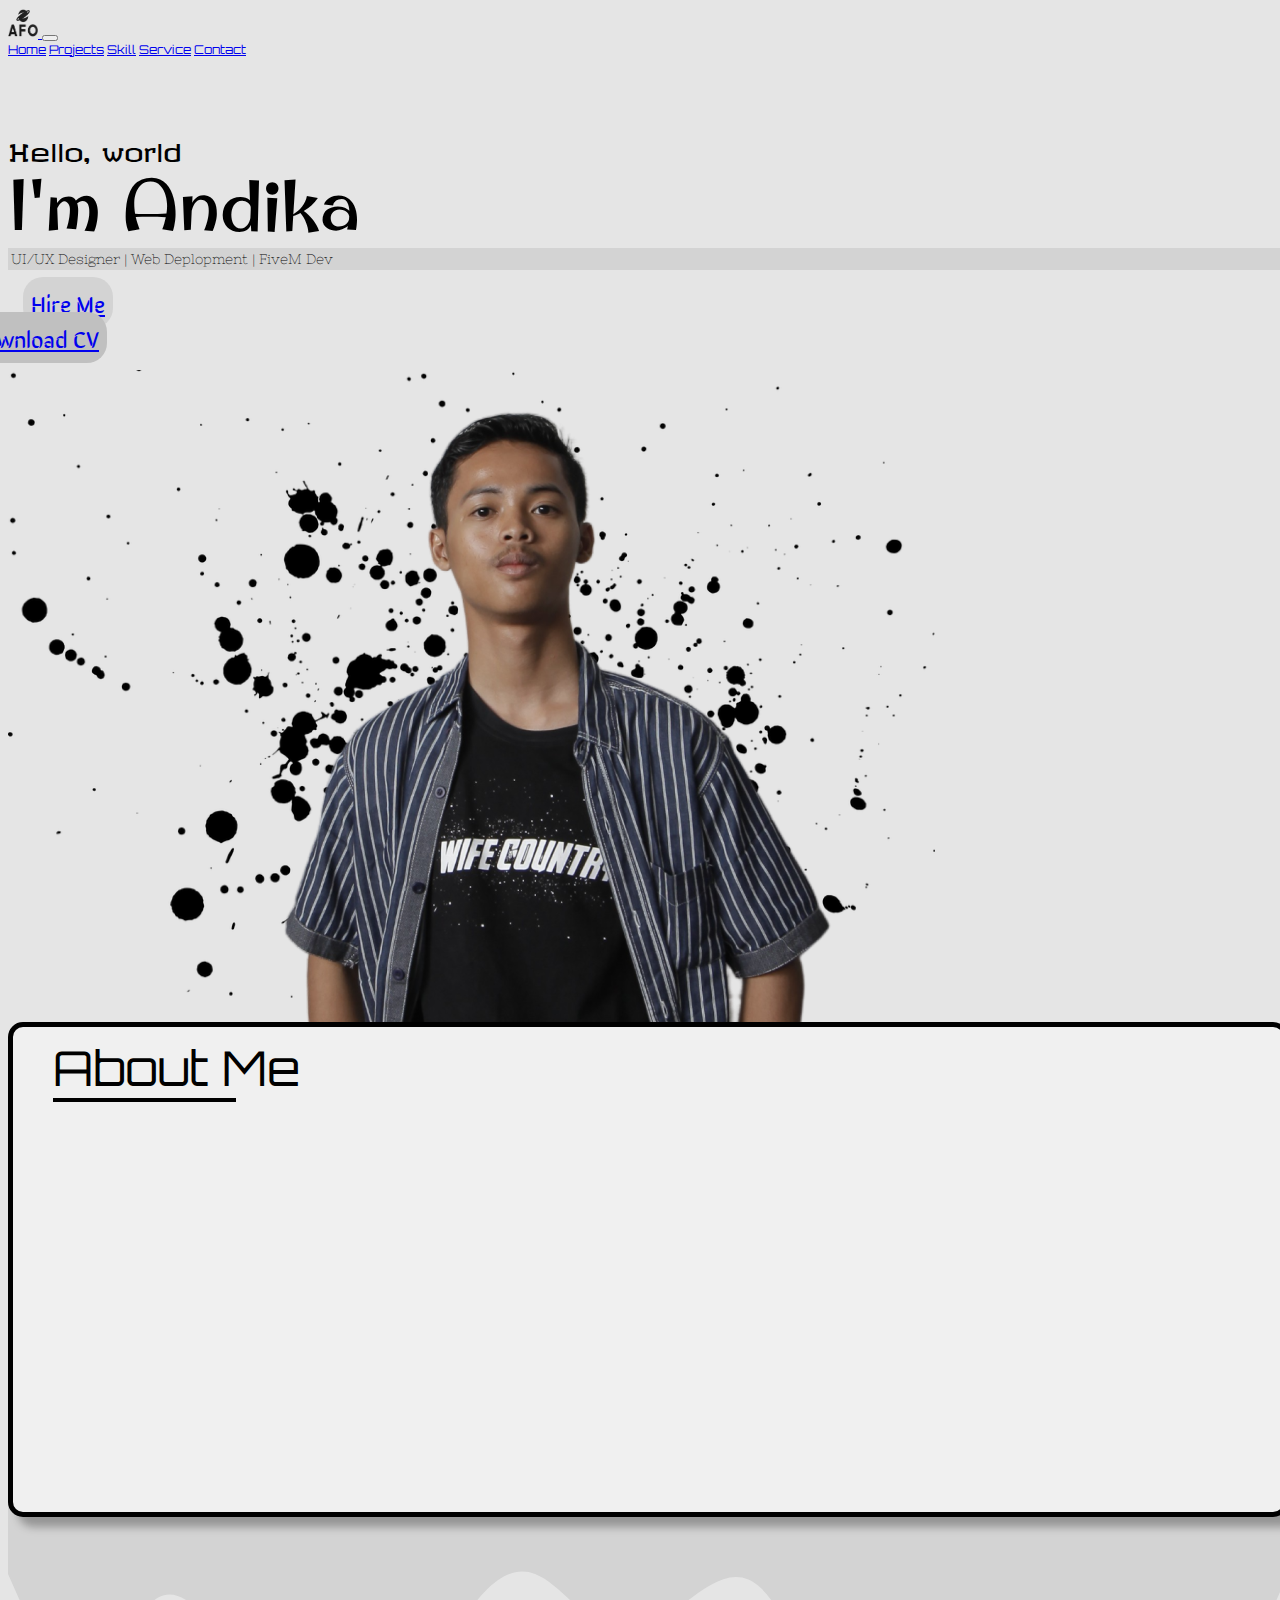
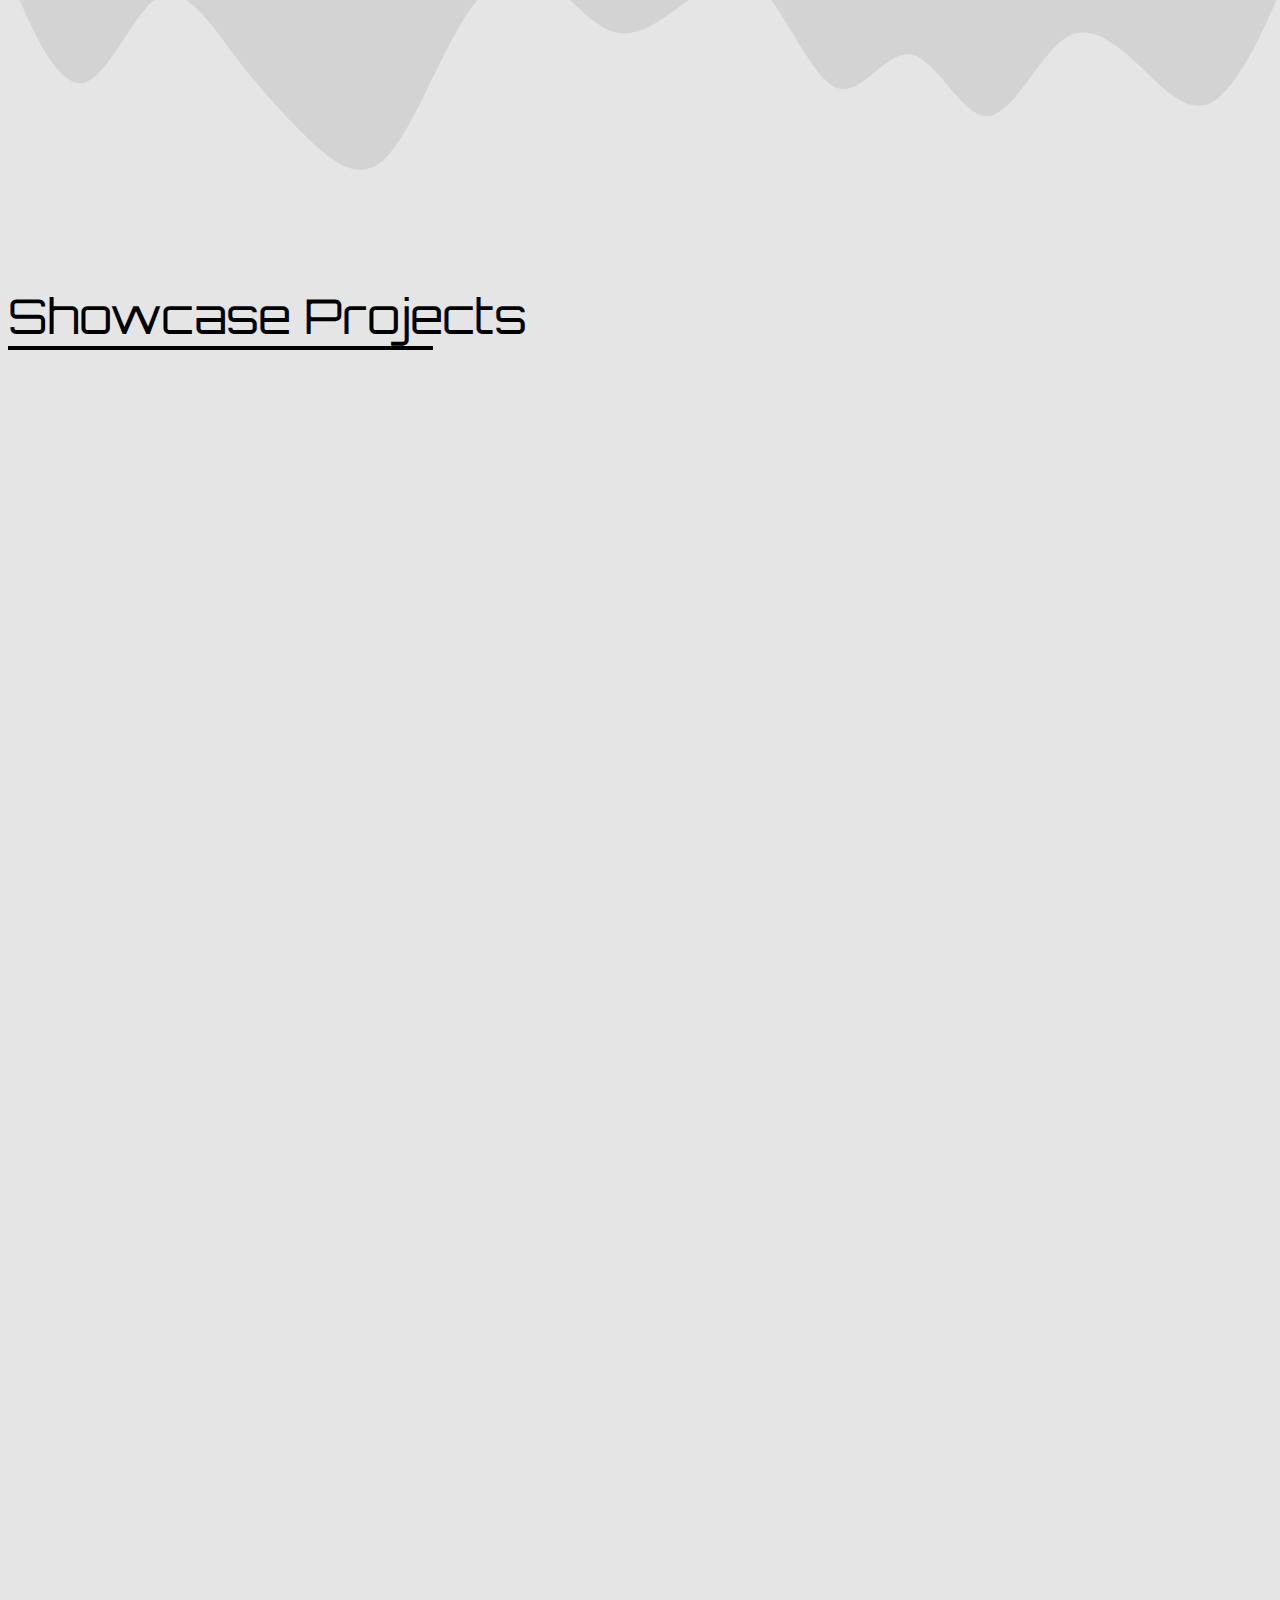
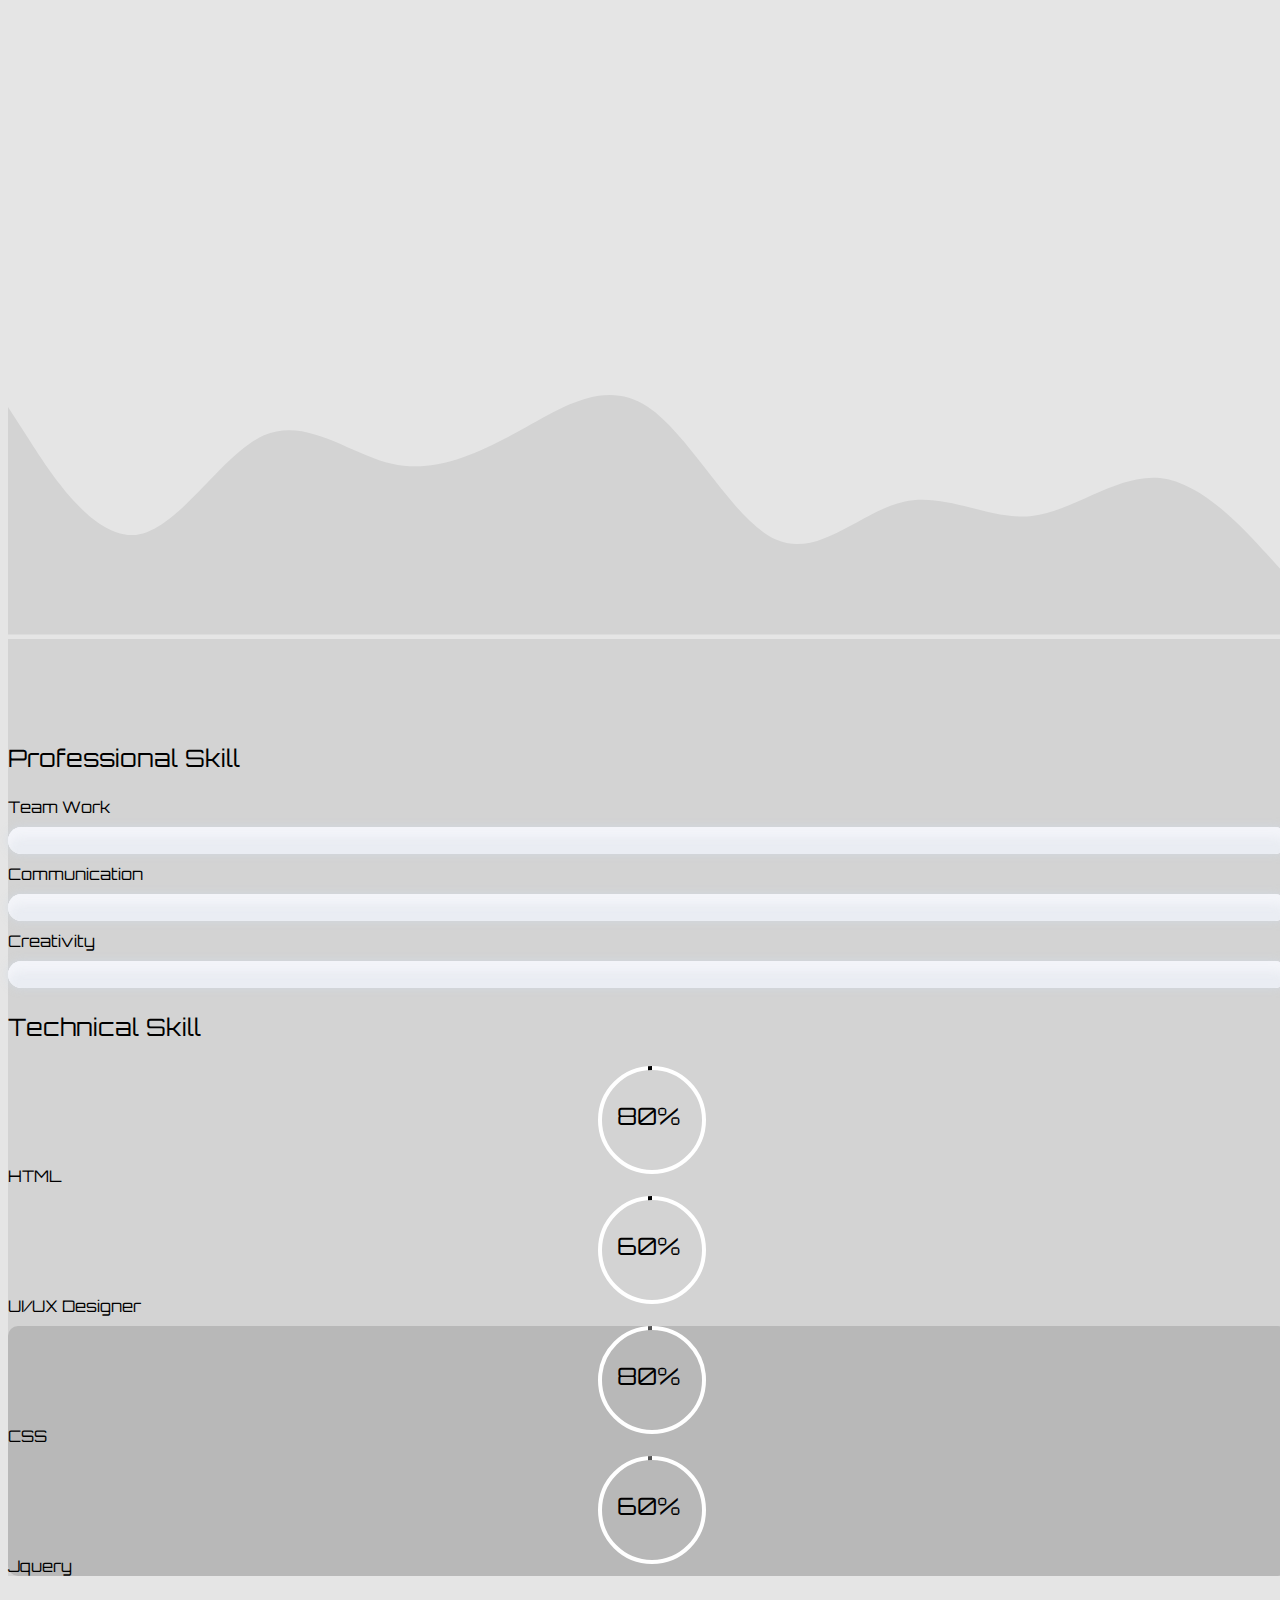
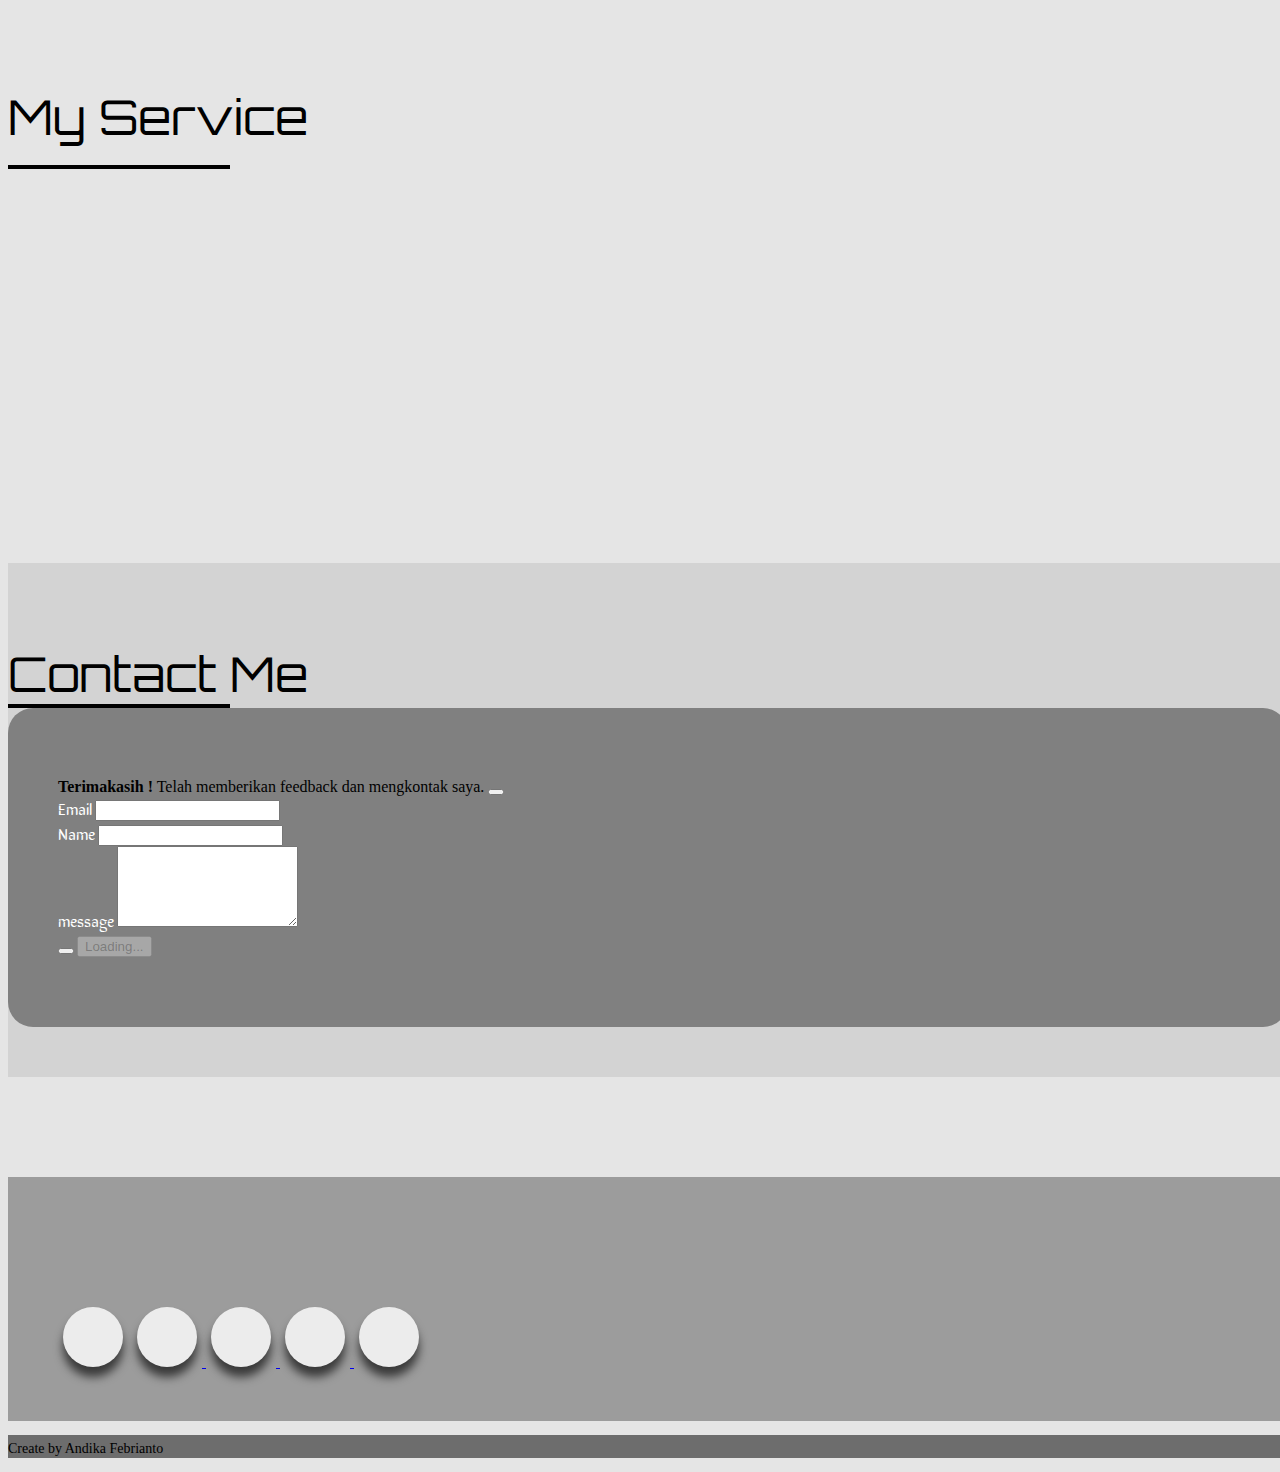
<file: index.html>
<!DOCTYPE html>
<html lang="en">

<head>
    <!-- Required meta tags -->
    <meta charset="utf-8" />
    <meta name="viewport" content="width=device-width, initial-scale=1" />

    <!-- Bootstrap CSS -->
    <link href="https://cdn.jsdelivr.net/npm/bootstrap@5.1.1/dist/css/bootstrap.min.css" rel="stylesheet" integrity="sha384-F3w7mX95PdgyTmZZMECAngseQB83DfGTowi0iMjiWaeVhAn4FJkqJByhZMI3AhiU" crossorigin="anonymous" />

    <!-- aos -->
    <link rel="stylesheet" href="https://unpkg.com/aos@next/dist/aos.css" />

    <!-- My css style -->
    <link rel="stylesheet" href="css/style.css" />

    <!-- title font awesome icon -->
    <link rel="stylesheet" href="https://pro.fontawesome.com/releases/v5.10.0/css/all.css" integrity="sha384-AYmEC3Yw5cVb3ZcuHtOA93w35dYTsvhLPVnYs9eStHfGJvOvKxVfELGroGkvsg+p" crossorigin="anonymous" />
    <!-- title my website -->
    <title>ANDIKA FEBRIANTO</title>

    <!-- icon website -->
    <link rel="icon" href="img/icon_fix.png">
</head>

<body>
    <!-- navbar -->
    <nav class="navbar fixed-top navbar-expand-lg navbar-light bg-light">
        <div class="container-md">
            <a class="navbar-brand" href="#">
                <img src="img/logo_fix.png" alt="" width="30" height="30" />
            </a>
            <button class="navbar-toggler" type="button" data-bs-toggle="collapse" data-bs-target="#navbarNavAltMarkup" aria-controls="navbarNavAltMarkup" aria-expanded="false" aria-label="Toggle navigation">
                <span class="navbar-toggler-icon"></span>
            </button>
            <div class="collapse navbar-collapse justify-content-md-end " id="navbarNavAltMarkup">
                <div class="navbar-nav" id="navbarNav">
                    <a class="nav-link" aria-current="page" href="#home">Home</a>
                    <!-- <a class="nav-link" href="#about">About Me</a> -->
                    <a class="nav-link" href="#show-project">Projects</a>
                    <a class="nav-link" href="#skill">Skill</a>
                    <a class="nav-link" href="#myservice">Service</a>
                    <a class="nav-link" href="#contactme">Contact</a>
                </div>
            </div>
        </div>
    </nav>

    <!-- Home -->
    <section class="" id="home">
        <div class="container">
            <div class="row align-items-center">
                <div class="col-md-5">
                    <div class="row hello">Hello, world</div>
                    <div class="row imandika">I'm Andika</div>
                    <div class="row">
                        <div class="col-md-9 col-sm-8 text-center uiux">UI/UX Designer | Web Deplopment | FiveM Dev</div>
                    </div>
                    <!-- button -->
                    <div class="row buttonme">
                        <!-- button hire me -->
                        <div class="col-6">
                            <a class="btn hireme text-center" href="#">Hire Me</a>
                        </div>
                        <!-- button download cv -->
                        <div class="col-6">
                            <a class="btn dcv text-center" href="https://github.com/Andik1402/andikafebrianto.github.io/blob/main/index.html" role="button">Download CV</a>
                        </div>
                    </div>
                </div>
                <!-- my character -->
                <div class="col-md-7">
                    <div class="row justify-content-center">
                        <img class="character" src="img/character.png" alt="character" />
                    </div>

                </div>
            </div>
        </div>
    </section>

    <!-- home about me -->
    <section class="contentaboutme" id="about">
        <div class="container">
            <!-- content about me -->
            <div class="row justify-content-center">
                <div class="col-md-11 border aboutme">
                    <!-- title about me -->
                    <div class="row">
                        <div class="col text-center titleaboutme">About Me</div>
                    </div>
                    <!-- line about me -->
                    <div class="row justify-content-center">
                        <div class="lineabout"></div>
                    </div>
                    <div class="row">
                        <!-- my photo -->
                        <div class="col-md-3" data-aos="zoom-in" data-aos-duration="1000">
                            <div class="d-flex justify-content-center">
                                <div class="photo text-center"></div>
                                <img class="photoaboutme" src="img/photo.png" alt="myphoto" />
                            </div>
                        </div>
                        <!-- text about me -->
                        <div class="col-md-9 d-flex align-items-center" data-aos="fade-left" data-aos-duaration="1000" data-aos-delay="200">
                            <p class="textaboutme text-justify">
                                Hi Nama saya Andika Febrianto, saya adalah seorang front-end developer, UI/UX Designer dan network enginering. Ini adalah website portofolio yang berisikan project-project yang saya buat, jika anda tertarik silahkan menghubungi saya dengan kontak yang
                                ada dibawah. Apabila anda ingin mengetahui ingin tahu tentang saya anda bisa melihat cv yang tertera.
                            </p>
                        </div>
                    </div>
                </div>
            </div>
        </div>
    </section>

    <svg xmlns="http://www.w3.org/2000/svg" viewBox="0 0 1440 320">
      <path
        fill="#D3D3D3"
        fill-opacity="1"
        d="M0,64L14.1,96C28.2,128,56,192,85,186.7C112.9,181,141,107,169,90.7C197.6,75,226,117,254,154.7C282.4,192,311,224,339,250.7C367.1,277,395,299,424,272C451.8,245,480,171,508,122.7C536.5,75,565,53,593,64C621.2,75,649,117,678,128C705.9,139,734,117,762,96C790.6,75,819,53,847,80C875.3,107,904,181,932,192C960,203,988,149,1016,154.7C1044.7,160,1073,224,1101,224C1129.4,224,1158,160,1186,138.7C1214.1,117,1242,139,1271,165.3C1298.8,192,1327,224,1355,208C1383.5,192,1412,128,1426,96L1440,64L1440,0L1425.9,0C1411.8,0,1384,0,1355,0C1327.1,0,1299,0,1271,0C1242.4,0,1214,0,1186,0C1157.6,0,1129,0,1101,0C1072.9,0,1045,0,1016,0C988.2,0,960,0,932,0C903.5,0,875,0,847,0C818.8,0,791,0,762,0C734.1,0,706,0,678,0C649.4,0,621,0,593,0C564.7,0,536,0,508,0C480,0,452,0,424,0C395.3,0,367,0,339,0C310.6,0,282,0,254,0C225.9,0,198,0,169,0C141.2,0,113,0,85,0C56.5,0,28,0,14,0L0,0Z"
      ></path>
    </svg>

    <!-- show project -->
    <section class="gallery" id="show-project">
        <div class="container">
            <!-- title show project -->
            <div class="row">
                <div class="col titlegallery text-center">Showcase Projects</div>
            </div>
            <!-- line show project -->
            <div class="row justify-content-center">
                <div class="lineshowcaseprojects"></div>
            </div>
        </div>
        <!-- card show project -->
        <div class="container">
            <div class="row justify-content-center">
                <!-- project 1 -->
                <div class="col-md-4 mb-4" data-aos="flip-left">
                    <div class="card" style="">
                        <img src="img/Group4.png" class="card-img-top" alt="1">
                        <div class="card-body">
                            <p class="card-text">Coming Soon !!!</p>
                        </div>
                    </div>
                </div>
                <!-- project 2 -->
                <div class="col-md-4 mb-4" data-aos="flip-left" data-aos-delay="200">
                    <div class="card" style="">
                        <img src="img/Group4.png" class="card-img-top" alt="2">
                        <div class="card-body">
                            <p class="card-text">Coming Soon !!!</p>
                        </div>
                    </div>
                </div>
                <!-- project 3 -->
                <div class="col-md-4 mb-4" data-aos="flip-left" data-aos-delay="200">
                    <div class="card" style="">
                        <img src="img/Group4.png" class="card-img-top" alt="3">
                        <div class="card-body">
                            <p class="card-text">Coming Soon !!!</p>
                        </div>
                    </div>
                </div>
                <!-- project 4 -->
                <div class="col-md-4 mb-4" data-aos="flip-left">
                    <div class="card" style="">
                        <img src="img/Group4.png" class="card-img-top" alt="4">
                        <div class="card-body">
                            <p class="card-text">Coming Soon !!!</p>
                        </div>
                    </div>
                </div>
                <!-- project 5 -->
                <div class="col-md-4 mb-4" data-aos="flip-left">
                    <div class="card" style="">
                        <img src="img/Group4.png" class="card-img-top" alt="5">
                        <div class="card-body">
                            <p class="card-text">Coming Soon !!!</p>
                        </div>
                    </div>
                </div>
            </div>
    </section>

    <svg xmlns="http://www.w3.org/2000/svg" viewBox="0 0 1440 320"><path fill="#D3D3D3" fill-opacity="1" d="M0,64L24,101.3C48,139,96,213,144,208C192,203,240,117,288,96C336,75,384,117,432,128C480,139,528,117,576,90.7C624,64,672,32,720,64C768,96,816,192,864,213.3C912,235,960,181,1008,170.7C1056,160,1104,192,1152,186.7C1200,181,1248,139,1296,144C1344,149,1392,203,1416,229.3L1440,256L1440,320L1416,320C1392,320,1344,320,1296,320C1248,320,1200,320,1152,320C1104,320,1056,320,1008,320C960,320,912,320,864,320C816,320,768,320,720,320C672,320,624,320,576,320C528,320,480,320,432,320C384,320,336,320,288,320C240,320,192,320,144,320C96,320,48,320,24,320L0,320Z"></path></svg>

    <!-- skill -->
    <section class="skill pb-5" id="skill">
        <div class="container">
            <div class="row">
                <!-- professional skill -->
                <div class="col-md-7">
                    <!-- title skill -->
                    <div class="row">
                        <p class="titleskill text-center">Professional Skill</p>
                    </div>
                    <!-- progressbar -->
                    <div class="row">
                        <!-- bar teamwork -->
                        <div class="col-md-11">
                            <span class="subtitleskill">Team Work</span>
                            <div class="progress-outer">
                                <div class="progress">
                                    <div class="progress-bar progress-bar-info progress-bar-striped active" style="width:80%; box-shadow:-1px 10px 10px rgb(70, 70, 70);"></div>
                                    <div class="progress-value">80%</div>
                                </div>
                            </div>
                        </div>
                        <!-- bar communication -->
                        <div class="col-md-11 pt-3">
                            <span class="subtitleskill">Communication</span>
                            <div class="progress-outer">
                                <div class="progress">
                                    <div class="progress-bar progress-bar-info progress-bar-striped active" style="width:70%; box-shadow:-1px 10px 10px rgb(70, 70, 70);"></div>
                                    <div class="progress-value">70%</div>
                                </div>
                            </div>
                        </div>

                        <!-- bar creativity -->
                        <div class="col-md-11 pt-3">
                            <span class="subtitleskill">Creativity</span>
                            <div class="progress-outer">
                                <div class="progress">
                                    <div class="progress-bar progress-bar-info progress-bar-striped active" style="width:80%; box-shadow:-1px 10px 10px rgb(70, 70, 70);"></div>
                                    <div class="progress-value">80%</div>
                                </div>
                            </div>
                        </div>
                    </div>
                </div>

                <!-- Technical skill -->
                <div class="col-md-5 ">
                    <!-- title Skill -->
                    <div class="row ">
                        <p class="titleskill text-center">Technical Skill</p>
                    </div>
                    <!-- progress circle -->
                    <div class="row justify-content-center">
                        <div class="col-4">
                            <!-- circle html -->
                            <div class="row">
                                <div class="col-12">
                                    <div class="progress-circle black"> <span class="progress-left-circle"> <span class="progress-bar-circle" id="animasi1"></span> </span> <span class="progress-right-circle"> <span class="progress-bar-circle"></span> </span>
                                        <div class="progress-value-circle">80%</div>
                                    </div>
                                </div>
                                <span class="text-center mt-1 progtext">HTML</span>
                            </div>
                            <!-- circle ui/ux designer -->
                            <div class="row">
                                <div class="col-12 pt-2">
                                    <div class="progress-circle black"> <span class="progress-left-circle"> <span class="progress-bar-circle" id="animasi2"></span> </span> <span class="progress-right-circle"> <span class="progress-bar-circle"></span> </span>
                                        <div class="progress-value-circle">60%</div>
                                    </div>
                                </div>
                                <span class="text-center mt-1 progtext">UI/UX Designer</span>
                            </div>
                        </div>
                        <!--  -->
                        <div class="col-4 proggrey pb-2">
                            <!-- circle css -->
                            <div class="row">
                                <div class="col-12">
                                    <div class="progress-circle grey"> <span class="progress-left-circle"> <span class="progress-bar-circle" id="animasi3"></span> </span> <span class="progress-right-circle"> <span class="progress-bar-circle"></span> </span>
                                        <div class="progress-value-circle">80%</div>
                                    </div>
                                </div>
                                <span class="text-center mt-1 progtext">CSS</span>
                            </div>
                            <!-- circle jquery -->
                            <div class="row">
                                <div class="col-12">
                                    <div class="progress-circle grey"> <span class="progress-left-circle"> <span class="progress-bar-circle" id="animasi4"></span> </span> <span class="progress-right-circle"> <span class="progress-bar-circle"></span> </span>
                                        <div class="progress-value-circle">60%</div>
                                    </div>
                                </div>
                                <span class="text-center mt-1 progtext">Jquery</span>
                            </div>
                        </div>
                    </div>
                </div>
            </div>
        </div>
    </section>

    <!-- my service -->

    <section class="myservice" id="myservice">
        <div class="container justify-content-center">
            <div class="row text-center justify-content-center">
                <!-- title my service -->
                <div class="titlemyservice">My Service</div><br>
                <!-- line title my service -->
                <div class="linemyservice mt-2"></div>
            </div>
            <!-- card my service -->
            <div class="row justify-content-center mb-5 mt-5">
                <!-- UI/UX Designer -->
                <div class="col-md-4 col-sm-4 mb-2" data-aos="fade-up" data-aos-duration="2000">
                    <div class="card dev">
                        <i class="fab fa-uikit text-center mt-5 icon"></i>
                        <div class="card-body">
                            <h5 class="card-title titledev mt-3">UI/UX Designer</h5>
                            <p class="card-text textdev mb-3">Dapatkan desain terbaru dan berbeda dari ribuan desain website yang ada.</p>
                        </div>
                    </div>
                </div>
                <!-- Web Development -->
                <div class="col-md-4 col-sm-4 mb-2" data-aos="fade-up" data-aos-duration="2000" data-aos-delay="500">
                    <div class="card dev">
                        <i class="fas fa-file-code text-center mt-5 icon"></i>
                        <div class="card-body">
                            <h5 class="card-title titledev mt-3">Web Development</h5>
                            <p class="card-text textdev mb-3">Anda tidak bisa membuat website? tenang saja saya bisa membantu anda membuat website sesuai dengan keinginan anda.</p>
                        </div>
                    </div>
                </div>
                <!-- Network -->
                <div class="col-md-4 col-sm-4 mb-2" data-aos="fade-up" data-aos-duration="2500" data-aos-delay="1000">
                    <div class="card dev">
                        <i class="fas fa-server text-center mt-5 icon"></i>
                        <div class="card-body">
                            <h5 class="card-title titledev mt-3">Network</h5>
                            <p class="card-text textdev mb-3">Jika anda mempunyai masalah pada perangkat jaringan anda bisa menghungi saya. </p>
                        </div>
                    </div>
                </div>
            </div>
        </div>
    </section>

    <!-- contact me -->
    <section class="contactme mb-5" id="contactme">
        <div class="container">
            <div class="row mb-5 text-center justify-content-center">
                <!-- title contact me -->
                <div class="titlecontactme">
                    Contact Me
                </div>
                <!-- line contact me -->
                <div class="linecontactme"></div>
            </div>
            <div class="row boxcontactme justify-content-center pt-3 pb-4">
                <!-- icon email -->
                <div class="col-md-4">
                    <div class="row justify-content-center">
                        <i class="fas fa-envelope-open-text mt-md-5 mt-sm-2"></i>
                    </div>
                </div>
                <div class="col-md-8 textcontactme justify-content-center">
                    <!-- alerts  -->
                    <div class="alert alert-success alert-dismissible fade show d-none my-alert" role="alert">
                        <strong>Terimakasih !</strong> Telah memberikan feedback dan mengkontak saya.
                        <button type="button" class="btn-close" data-bs-dismiss="alert" aria-label="Close"></button>
                    </div>

                    <!-- form contact me -->
                    <form name="portopolio_contact_form" class="text-form">
                        <!-- email -->
                        <div class="mb-3">
                            <label for="email" class="form-label">Email</label>
                            <input type="email" class="form-control" id="email" aria-describedby="email" name="email" required>
                        </div>
                        <!-- name -->
                        <div class="mb-3">
                            <label for="name" class="form-label">Name</label>
                            <input type="name" class="form-control" id="name" aria-describedby="name" name="name" required>
                        </div>
                        <!-- message -->
                        <div class="mb-3">
                            <label for="message" class="form-label">message</label>
                            <textarea class="form-control" id="message" rows="5" name="message" required></textarea>
                        </div>
                        <button type="submit" class="btn btn-primary btn-send">
                            <i class="far fa-paper-plane"></i>
                        </button>
                        <button class="btn btn-primary btn-loading d-none" type="button" disabled>
                            <span class="spinner-grow spinner-grow-sm" role="status" aria-hidden="true"></span>
                            Loading...
                        </button>

                    </form>
                </div>
            </div>
        </div>
    </section>

    <!-- social media -->
    <section class="socialmediame">
        <div class="container">
            <div class="row d-flex justify-content-center">
                <div class="col-md-12">
                    <div class="d-flex justify-content-center">
                        <!-- icon social media -->
                        <div class="wrapper">
                            <!-- facebook icon -->
                            <div class="button">
                                <div class="icon">
                                    <i class="fab fa-facebook-f"></i>
                                </div>
                                <span>Facebook</span>
                            </div>
                            <!-- twitter icon -->
                            <a href="https://twitter.com/wrench96494371">
                                <div class="button">
                                    <div class="icon">
                                        <i class="fab fa-twitter"></i>
                                    </div>
                                    <span>Twitter</span>
                                </div>
                            </a>
                            <!-- instagram icon -->
                            <a href="https://www.instagram.com/andika.fe_/">
                                <div class="button">
                                    <div class="icon">
                                        <i class="fab fa-instagram"></i>
                                    </div>
                                    <span>Instagram</span>
                                </div>
                            </a>
                            <!-- github icon -->
                            <a href="https://github.com/Andik1402">
                                <div class="button">
                                    <div class="icon">
                                        <i class="fab fa-github"></i>
                                    </div>
                                    <span>Github</span>
                                </div>
                            </a>
                            <!-- YouTube icon -->
                            <a href="https://www.youtube.com/channel/UC6hz8lOqccddkkx1eRpxqtQ">
                                <div class="button">
                                    <div class="icon">
                                        <i class="fab fa-youtube"></i>
                                    </div>
                                    <span>YouTube</span>
                                </div>
                            </a>
                        </div>
                    </div>
                </div>
            </div>
        </div>
    </section>

    <!-- footer -->
    <footer class="footer text-white pb-1 pt-1">
        <p class="mt-2 text-center" style="font-size: 14px;"> <i class="far fa-copyright" style="font-size: 20px;"></i> Create by Andika Febrianto
        </p>
    </footer>

    <!-- Optional JavaScript; choose one of the two! -->

    <!-- Option 1: Bootstrap Bundle with Popper -->
    <script src="https://cdn.jsdelivr.net/npm/bootstrap@5.1.1/dist/js/bootstrap.bundle.min.js" integrity="sha384-/bQdsTh/da6pkI1MST/rWKFNjaCP5gBSY4sEBT38Q/9RBh9AH40zEOg7Hlq2THRZ" crossorigin="anonymous"></script>

    <!-- aos script -->
    <script src="https://unpkg.com/aos@next/dist/aos.js"></script>
    <script>
        AOS.init();
    </script>

    <!-- form apps -->
    <script>
        const scriptURL = 'https://script.google.com/macros/s/AKfycbyfG9qhxMTV4OaKUx3DMnqVc0pb2K6tbBAz17cShyZHntmGaG5uNhgVTdKHQ4uB50fEEg/exec'
        const form = document.forms['portopolio_contact_form'];
        const btnSend = document.querySelector('.btn-send');
        const btnLoading = document.querySelector('.btn-loading');
        const myAlert = document.querySelector('.my-alert');

        form.addEventListener('submit', e => {
            e.preventDefault();
            // 
            // display button loading and remove the submit button
            btnLoading.classList.toggle('d-none');
            btnSend.classList.toggle('d-none');
            fetch(scriptURL, {
                    method: 'POST',
                    body: new FormData(form)
                })
                .then(response => {
                    // remove button loading and display submit button
                    btnLoading.classList.toggle('d-none');
                    btnSend.classList.toggle('d-none');
                    // display alert dialog
                    myAlert.classList.toggle('d-none');
                    // reset form
                    form.reset();
                    // display console success
                    console.log('Success!', response)
                })
                // display console error
                .catch(error => console.error('Error!', error.message))
        })
    </script>

    <!-- Option 2: Separate Popper and Bootstrap JS -->
    <!--
    <script src="https://cdn.jsdelivr.net/npm/@popperjs/core@2.9.3/dist/umd/popper.min.js" integrity="sha384-W8fXfP3gkOKtndU4JGtKDvXbO53Wy8SZCQHczT5FMiiqmQfUpWbYdTil/SxwZgAN" crossorigin="anonymous"></script>
    <script src="https://cdn.jsdelivr.net/npm/bootstrap@5.1.1/dist/js/bootstrap.min.js" integrity="sha384-skAcpIdS7UcVUC05LJ9Dxay8AXcDYfBJqt1CJ85S/CFujBsIzCIv+l9liuYLaMQ/" crossorigin="anonymous"></script>
    -->
</body>

</html>
</file>
<file: css/style.css>
/* import font awesome */

@import url("https://fonts.googleapis.com/css2?family=Orbitron&display=swap");
@import url("https://fonts.googleapis.com/css2?family=Revalia&display=swap");
@import url("https://fonts.googleapis.com/css2?family=Original+Surfer&display=swap");
@import url("https://fonts.googleapis.com/css2?family=Nixie+One&display=swap");
@import url("https://fonts.googleapis.com/css2?family=Sirin+Stencil&display=swap");
@import url("https://fonts.googleapis.com/css?family=Roboto+Condensed:300,400");

/* body */

body {
    background: #e5e5e5;
    width: 100%;
    /* height: 5000px; */
    /* overflow-x: hidden; */
}

section {
    padding-top: 5rem;
}


/* navbar */

#navbarNav {
    font-family: "Orbitron", sans-serif;
    font-size: 12px;
}


/* ###################### home ##########################*/

.hello {
    font-family: "Revalia", cursive;
    font-size: 24px;
}

.imandika {
    font-family: "Original Surfer", cursive;
    font-size: 72px;
}

.uiux {
    font-family: "Nixie One", cursive;
    font-size: 14px;
    background-color: #d3d3d3;
    padding: 3px 3px;
}

.buttonme {
    margin: 15px;
}

.hireme {
    padding: 8px;
    width: 100px;
    height: 55px;
    border-radius: 20px;
    background: #d3d3d3;
    font-family: "Sirin Stencil", cursive;
    font-size: 24px;
}

.dcv {
    margin-left: -60px;
    padding: 8px;
    width: 160px;
    height: 55px;
    border-radius: 20px;
    background: #c0c0c0;
    font-family: "Sirin Stencil", cursive;
    font-size: 24px;
}

.character {
    width: "646px";
    height: "487px";
    z-index: -100;
}


/* ###################### end home ##########################*/


/* ###################### about ##########################*/

.contentaboutme {
    background: #d3d3d3;
    z-index: -100;
}

.aboutme {
    padding: 10px 40px 40px 40px;
    margin-top: -130px;
    background: #f0f0f0;
    border: 5px solid rgb(0, 0, 0);
    border-radius: 15px;
    filter: drop-shadow(10px 10px 4px #0000004b);
}

.lineabout {
    content: "";
    width: 183px;
    height: 4px;
    background-color: #000;
}

.titleaboutme {
    font-family: "Orbitron", sans-serif;
    font-size: 48px;
}

.photoaboutme {
    width: 180px;
    height: 278px;
}

.photo {
    content: "";
    position: absolute;
    width: 180px;
    height: 278px;
    border: 5px solid rgb(0, 0, 0);
    z-index: -1;
    margin-top: 20px;
    margin-left: -20px;
}

.textaboutme {
    font-family: "Revalia", cursive;
    /* font-size: 24px; */
}


/* ###################### end about ##########################*/


/* ###################### show project ##########################*/

.titlegallery {
    font-family: "Orbitron", sans-serif;
    font-size: 48px;
    /* margin: 10px; */
}

.lineshowcaseprojects {
    content: "";
    margin-bottom: 50px;
    width: 425px;
    height: 4px;
    background-color: #000;
}


/* ###################### end show project ##########################*/


/* ###################### skill##########################*/

.skill {
    background-color: #d3d3d3;
}

.titleskill {
    font-family: "Orbitron", sans-serif;
    font-size: 24px;
}


/* proggresbar */

.subtitleskill {
    font-family: "Orbitron", sans-serif;
}

.progress-outer {
    background: #fff;
    border-radius: 50px;
    /* padding: 25px; */
    margin: 10px 0;
    box-shadow: 0 0 10px rgba(209, 219, 231, 0.7);
}

.progress {
    height: 27px;
    margin: 0;
    overflow: visible;
    border-radius: 50px;
    background: #eaedf3;
    box-shadow: inset 0 10px 10px rgba(244, 245, 250, 0.9);
}

.progress .progress-bar {
    border-radius: 50px;
    white-space: nowrap;
    background-color: #000000a9;
    transition: width 0.6s ease;
}

.progress .progress-value {
    position: relative;
    left: -45px;
    top: 4px;
    font-size: 14px;
    font-weight: bold;
    color: #fff;
    letter-spacing: 2px;
}

.progress-bar.active {
    animation: reverse progress-bar-stripes 0.4s linear infinite, animate-positive 2s;
}

@-webkit-keyframes animate-positive {
    0% {
        width: 0%;
    }
}

@keyframes animate-positive {
    0% {
        width: 0%;
    }
}


/* proggres circle */

.progress-circle {
    width: 100px;
    height: 100px !important;
    float: center;
    line-height: 100px;
    background: none;
    margin: auto;
    margin-top: 10px;
    box-shadow: none;
    position: relative;
}

.proggrey {
    background-color: #6464643d;
    border-radius: 10px;
}

.progtext {
    font-family: "Orbitron", sans-serif;
}

.progress-circle:after {
    content: "";
    width: 100%;
    height: 100%;
    border-radius: 50%;
    border: 4px solid #fff;
    position: absolute;
    /* top: 0; */
    left: 0%;
}

.progress-circle>span {
    width: 50%;
    height: 100%;
    overflow: hidden;
    position: absolute;
    top: 0;
    z-index: 1;
}

.progress-circle .progress-left-circle {
    left: 0;
}

.progress-circle .progress-bar-circle {
    width: 100%;
    height: 100%;
    background: none;
    border-width: 4px;
    border-style: solid;
    position: absolute;
    top: 0;
}

.progress-circle .progress-left-circle .progress-bar-circle {
    left: 100%;
    border-top-right-radius: 80px;
    border-bottom-right-radius: 80px;
    border-left: 0;
    -webkit-transform-origin: center left;
    transform-origin: center left;
}

.progress-circle .progress-right-circle {
    right: 0;
}

.progress-circle .progress-right-circle .progress-bar-circle {
    left: -100%;
    border-top-left-radius: 80px;
    border-bottom-left-radius: 80px;
    border-right: 0;
    -webkit-transform-origin: center right;
    transform-origin: center right;
    animation: loading-1 1.8s linear forwards;
}

.progress-circle .progress-value-circle {
    width: 90%;
    height: 90%;
    border-radius: 50%;
    background: transparent;
    font-size: 24px;
    color: rgb(0, 0, 0);
    font-family: "orbitron", sans-serif;
    line-height: 90px;
    text-align: center;
    position: absolute;
    top: 5%;
    left: 5%;
}

.proghtml {
    position: inherit;
    font-family: "orbitron", sans-serif;
}

.progress-circle.black .progress-bar-circle {
    border-color: #000000;
}

.progress-circle.black .progress-left-circle .progress-bar-circle#animasi1 {
    animation: animasi1 1.5s linear forwards 1.8s;
}

.progress-circle.black .progress-left-circle .progress-bar-circle#animasi2 {
    animation: animasi2 1.5s linear forwards 1.8s;
}

.progress-circle.grey .progress-bar-circle {
    border-color: #535353;
}

.progress-circle.grey .progress-left-circle .progress-bar-circle#animasi3 {
    animation: animasi1 1.5s linear forwards 1.8s;
}

.progress-circle.grey .progress-left-circle .progress-bar-circle#animasi4 {
    animation: animasi2 1.5s linear forwards 1.8s;
}

@keyframes loading-1 {
    0% {
        -webkit-transform: rotate(0deg);
        transform: rotate(0deg);
    }
    100% {
        -webkit-transform: rotate(180deg);
        transform: rotate(180deg);
    }
}

@keyframes loading-2 {
    0% {
        -webkit-transform: rotate(0deg);
        transform: rotate(0deg);
    }
    100% {
        -webkit-transform: rotate(144deg);
        transform: rotate(144deg);
    }
}

@keyframes animasi1 {
    0% {
        -webkit-transform: rotate(0deg);
        transform: rotate(0deg);
    }
    100% {
        -webkit-transform: rotate(115deg);
        transform: rotate(115deg);
    }
}

@keyframes animasi2 {
    0% {
        -webkit-transform: rotate(0deg);
        transform: rotate(0deg);
    }
    100% {
        -webkit-transform: rotate(60deg);
        transform: rotate(60deg);
    }
}


/* ###################### end skill ##########################*/


/* ###################### my service ##########################*/

.myservice {
    margin-top: 30px;
    margin-bottom: 150px;
}

.titlemyservice {
    font-family: "orbitron", sans-serif;
    font-size: 48px;
}

.linemyservice {
    content: "";
    width: 222px;
    height: 4px;
    background-color: #000;
}


/* development */

.card.dev {
    background-color: #7a7a7a;
    border-radius: 5px;
    height: 100%;
}

.icon {
    font-size: 90px;
    color: white;
}

.titledev {
    font-family: "sirin stencil", cursive;
    color: #fff;
}

.textdev {
    font-family: "Nixie One", cursive;
    color: #fff;
    /* font-weight: bold; */
}


/* ###################### end service ##########################*/


/* ###################### contact me ##########################*/

.contactme {
    background: #d3d3d3;
    margin-top: 50px;
    padding-bottom: 50px;
}

.titlecontactme {
    font-family: "orbitron", sans-serif;
    font-size: 48px;
}

.linecontactme {
    content: "";
    width: 222px;
    height: 4px;
    background-color: #000;
}

.boxcontactme {
    background-color: gray;
    padding: 70px 50px;
    border-radius: 25px;
}

.fas.fa-envelope-open-text {
    font-size: 247px;
    color: rgb(0, 0, 0);
}

.text-form {
    font-family: "Sirin Stencil", cursive;
    color: #ffff;
}


/* ###################### end contact me ##########################*/


/* ###################### media me ##########################*/

.socialmediame {
    margin: 100px 0 0 0px;
    background: rgba(148, 148, 148, 0.9);
    /* background: linear-gradient(315deg, #ffffff 0%, #d7e1ec 74%); */
}

.wrapper {
    padding: 50px;
}

.wrapper .button {
    display: inline-block;
    height: 60px;
    width: 60px;
    float: center;
    margin: 0 5px;
    overflow: hidden;
    background: #ececec;
    border-radius: 50px;
    cursor: pointer;
    box-shadow: 0px 10px 10px rgba(0, 0, 0, 0.637);
    transition: all 0.3s ease-out;
}

.wrapper .button:hover {
    width: 200px;
}

.wrapper .button .icon {
    display: inline-block;
    height: 60px;
    width: 60px;
    text-align: center;
    border-radius: 50px;
    box-sizing: border-box;
    line-height: 1px;
    transition: all 0.3s ease-out;
}

.wrapper .button:nth-child(1):hover .icon {
    background: #4267b2;
}

.wrapper .button:nth-child(2):hover .icon {
    background: #1da1f2;
}

.wrapper .button:nth-child(3):hover .icon {
    background: #e1306c;
}

.wrapper .button:nth-child(4):hover .icon {
    background: #333;
}

.wrapper .button:nth-child(5):hover .icon {
    background: #ff0000;
}

.wrapper .button .icon i {
    font-size: 25px;
    line-height: 60px;
    transition: all 0.3s ease-out;
    color: #000;
}

.wrapper .button:hover .icon i {
    color: #fff;
}

.wrapper .button span {
    font-size: 20px;
    font-weight: 500;
    /* line-height: 60px; */
    font-family: "sirin stencil", cursive;
    margin-left: 10px;
    transition: all 0.3s ease-out;
}

.wrapper .button:nth-child(1) span {
    color: #4267b2;
}

.wrapper .button:nth-child(2) span {
    color: #1da1f2;
}

.wrapper .button:nth-child(3) span {
    color: #e1306c;
}

.wrapper .button:nth-child(4) span {
    color: #333;
}

.wrapper .button:nth-child(5) span {
    color: #ff0000;
}


/* ###################### end social media me ##########################*/

footer {
    background: #6d6d6d;
}


/* ################################    responsive   ###################################################### */


/* responsive max width 991 px */

@media screen and (max-width: 991px) {
    navbar {
        float: right;
    }
    /* home max width 991 px */
    .hello {
        font-size: 16px;
    }
    .imandika {
        font-size: 49px;
    }
    .uiux {
        font-size: 12px;
        width: 100%;
    }
    .hireme {
        width: 80px;
        height: 45px;
        font-size: 18px;
    }
    .dcv {
        margin-left: -30px;
        width: 120px;
        height: 45px;
        font-size: 18px;
    }
    .character {
        width: 363px;
        height: 274px;
        z-index: -100;
        margin-bottom: 30px;
    }
    /* about me max width 991  */
    .aboutme {
        margin-bottom: 50px;
    }
    .titleaboutme {
        font-size: 24px;
    }
    .lineabout {
        width: 90px;
        height: 2px;
        margin-bottom: 30px;
    }
    .photoaboutme {
        width: 100px;
        height: 153px;
    }
    .photo {
        width: 100px;
        height: 153px;
    }
    .textaboutme {
        font-size: 12px;
    }
    /* show projects max width 991 px */
    .titlegallery {
        font-size: 24px;
    }
    .lineshowcaseprojects {
        width: 190px;
        height: 2px;
        margin-top: 5px;
    }
    /* skill max width 991 px */
    .technical {
        margin-top: 60px;
        padding-bottom: 40px;
    }
    .subtitleskill {
        font-size: 12px;
    }
    .progtext {
        font-size: 10px;
    }
    .progress-circle {
        width: 70px;
        height: 70px !important;
        float: center;
        line-height: 70px;
        background: none;
        margin: auto;
        margin-top: 10px;
        box-shadow: none;
        position: relative;
    }
    .progress-circle .progress-value-circle {
        font-size: 16px;
        line-height: 65px;
    }
    /* service max width 991 px*/
    .titlemyservice {
        font-size: 24px;
    }
    .linemyservice {
        width: 90px;
        height: 2px;
    }
    .card.dev {
        background-color: #7a7a7a;
        border-radius: 5px;
        width: 100%;
        height: 100%;
        margin: 10px auto;
    }
    .icon {
        font-size: 60px;
    }
    .titledev {
        font-family: "sirin stencil", cursive;
    }
    .textdev {
        font-family: "Nixie One", cursive;
        color: #fff;
        font-size: 14px;
    }
    /* contact me max width 991 px*/
    .boxcontactme {
        border-radius: 20px;
    }
    .titlecontactme {
        font-size: 24px;
    }
    .linecontactme {
        width: 100px;
        height: 2px;
    }
    .fas.fa-envelope-open-text {
        font-size: 170px;
    }
    .textcontactme {
        font-size: 14px;
        font-family: "Nixie One", cursive;
    }
    /* social media */
}


/* responsive max width 767px */

@media screen and (max-width: 767px) {
    /* home max width 767 px */
    .hello {
        font-size: 18px;
    }
    .imandika {
        font-size: 67px;
    }
    .uiux {
        font-size: 12px;
        background-color: #d3d3d3;
        width: 60%;
    }
    .hireme {
        margin-left: -40px;
        width: 80px;
        height: 45px;
        font-size: 18px;
    }
    .dcv {
        margin-left: -180px;
        width: 120px;
        height: 45px;
        font-size: 18px;
    }
    .character {
        width: 363px;
        height: 274px;
        z-index: -100;
        margin-bottom: 30px;
    }
    /* about me max width 767  */
    .aboutme {
        margin-bottom: 50px;
    }
    .titleaboutme {
        font-size: 24px;
    }
    .lineabout {
        width: 90px;
        height: 2px;
        margin-bottom: 30px;
    }
    .photoaboutme {
        width: 100px;
        height: 153px;
    }
    .photo {
        width: 100px;
        height: 153px;
    }
    .textaboutme {
        margin-top: 50px;
        font-size: 10px;
    }
    /* show projects max width 767 px */
    .titlegallery {
        font-size: 24px;
    }
    .lineshowcaseprojects {
        width: 190px;
        height: 2px;
        margin-top: 5px;
    }
    /* skill max width 767 px */
    .technical {
        margin-top: 60px;
        padding-bottom: 40px;
    }
    .titleskill {
        margin-top: 50px;
    }
    .subtitleskill {
        font-size: 12px;
    }
    .progtext {
        font-size: 14px;
    }
    /* service max width 767 px*/
    .titlemyservice {
        font-size: 24px;
    }
    .linemyservice {
        width: 90px;
        height: 2px;
    }
    .card.dev {
        background-color: #7a7a7a;
        border-radius: 5px;
        width: 100%;
        height: 100%;
        margin: 10px auto;
    }
    .icon {
        font-size: 40px;
    }
    .titledev {
        font-size: 16px;
    }
    .textdev {
        font-size: 12px;
    }
    /* contact me max width 767 px*/
    .boxcontactme {
        border-radius: 0px;
    }
    .titlecontactme {
        font-size: 24px;
    }
    .linecontactme {
        width: 100px;
        height: 2px;
    }
    .fas.fa-envelope-open-text {
        font-size: 83px;
        color: rgb(56, 56, 56);
        text-align: center;
    }
}


/* responsive max width 540px */

@media screen and (max-width: 540px) {
    .hello {
        font-size: 12px;
    }
    .imandika {
        font-size: 42px;
    }
    .uiux {
        font-size: 10px;
    }
    .hireme {
        margin-left: 0px;
        width: 70px;
        height: 35px;
        font-size: 14px;
    }
    .dcv {
        margin-left: -60px;
        width: 100px;
        height: 35px;
        font-size: 14px;
    }
    .photoaboutme {
        width: 100px;
        height: 153px;
        /* float: center; */
    }
    .photo {
        content: "";
        width: 100px;
        height: 153px;
        border: 5px solid rgb(0, 0, 0);
    }
    .textaboutme {
        margin-top: 50px;
        font-size: 10px;
    }
}
</file>
